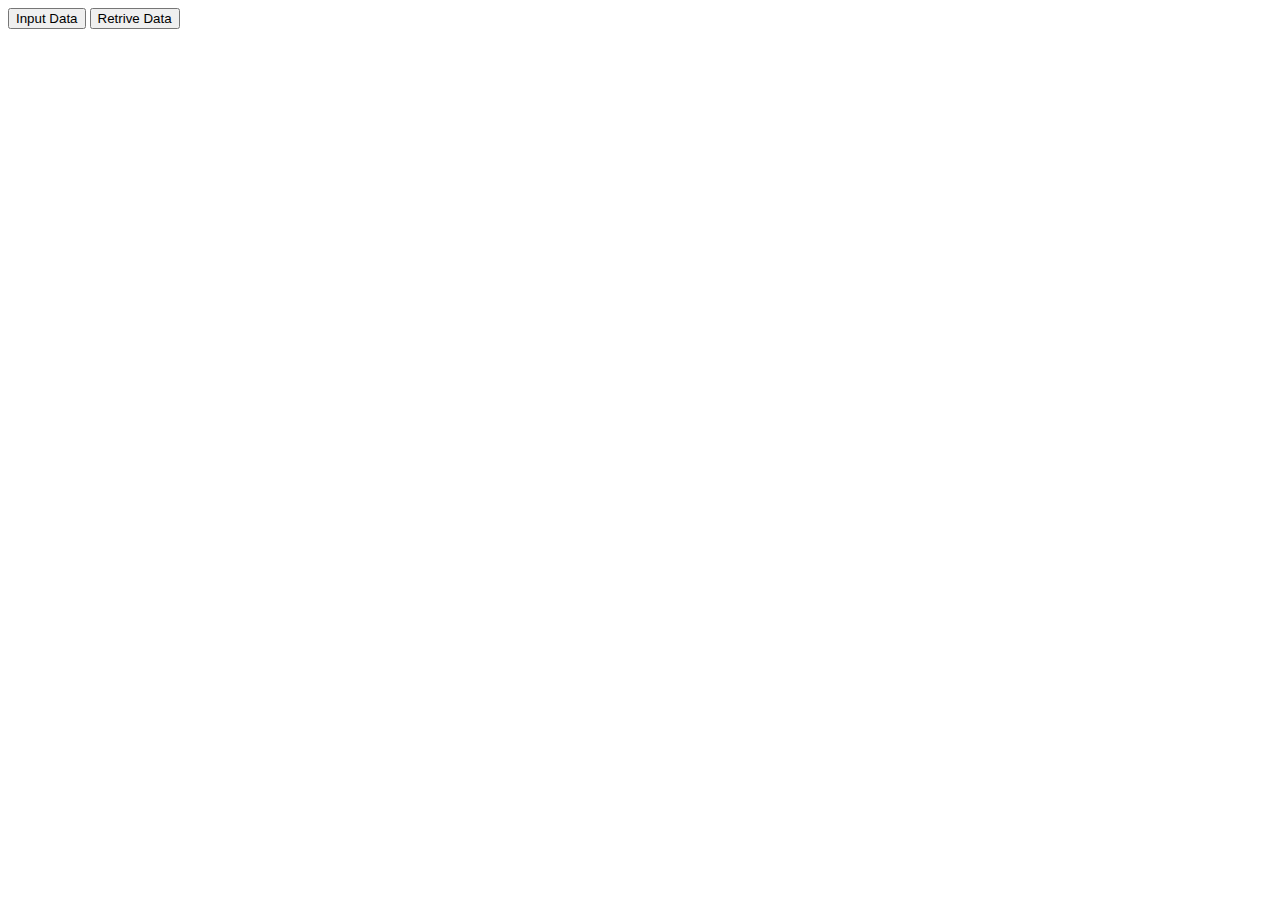
<file: saving_data_test/Index.html>
<html>
<head>
	<title>Saving Data Test</title>
	<link rel="Stylesheet" href="Style.css">
</head>
<body>
	<button onclick="datasave()">Input Data</button>
	<button onclick="dataretrive()">Retrive Data</button>
	<div id="output"></div>
	<script>
	function datasave(){
	let dataprompt = prompt("what data would you like to save");
	let x = localStorage.setItem(saveprompt, dataprompt);
	}
	function dataretrive() {
	let result = localStorage.getItem(saveprompt);
	let output = document.getElementById( "output" );
		output.innerHTML = result;
	</script>
</body>
	
</html>
</file>
<file: saving_data_test/Style.css>
div {
text-align: center;
}
</file>
